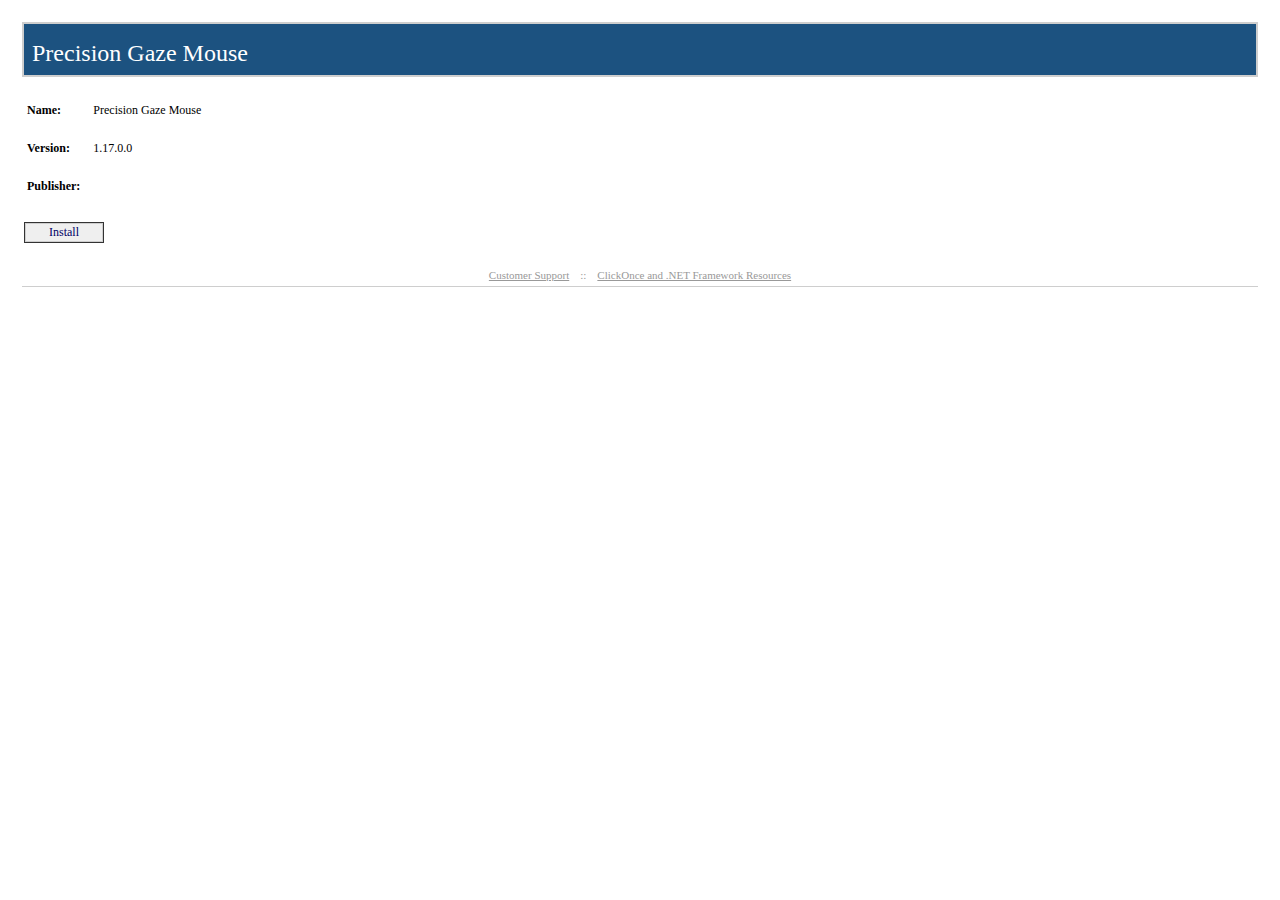
<file: static/install/publish.htm>
﻿<HTML>
  <HEAD>
    <TITLE>Precision Gaze Mouse</TITLE>
    <META HTTP-EQUIV="Content-Type" CONTENT="text/html; charset=utf-8" />
    <STYLE TYPE="text/css">
<!--
BODY{margin-top:20px; margin-left:20px; margin-right:20px; color:#000000; font-family:Tahoma; background-color:white}
A:link {font-weight:normal; color:#000066; text-decoration:none}
A:visited {font-weight:normal; color:#000066; text-decoration:none}
A:active {font-weight:normal; text-decoration:none}
A:hover {font-weight:normal; color:#FF6600; text-decoration:none}
P {margin-top:0px; margin-bottom:12px; color:#000000; font-family:Tahoma}
PRE {border-right:#f0f0e0 1px solid; padding-right:5px; border-top:#f0f0e0 1px solid; margin-top:-5px; padding-left:5px; font-size:x-small; padding-bottom:5px; border-left:#f0f0e0 1px solid; padding-top:5px; border-bottom:#f0f0e0 1px solid; font-family:Courier New; background-color:#e5e5cc}
TD {font-size:12px; color:#000000; font-family:Tahoma}
H2 {border-top: #003366 1px solid; margin-top:25px; font-weight:bold; font-size:1.5em; margin-bottom:10px; margin-left:-15px; color:#003366}
H3 {margin-top:10px; font-size: 1.1em; margin-bottom: 10px; margin-left: -15px; color: #000000}
UL {margin-top:10px; margin-left:20px}
OL {margin-top:10px; margin-left:20px}
LI {margin-top:10px; color: #000000}
FONT.value {font-weight:bold; color:darkblue}
FONT.key {font-weight: bold; color: darkgreen}
.divTag {border:1px; border-style:solid; background-color:#FFFFFF; text-decoration:none; height:auto; width:auto; background-color:#cecece}
.BannerColumn {background-color:#000000}
.Banner {border:0; padding:0; height:8px; margin-top:0px; color:#ffffff; filter:progid:DXImageTransform.Microsoft.Gradient(GradientType=1,StartColorStr='#1c5280',EndColorStr='#FFFFFF');}
.BannerTextCompany {font:bold; font-size:18pt; color:#cecece; font-family:Tahoma; height:0px; margin-top:0; margin-left:8px; margin-bottom:0; padding:0px; white-space:nowrap; filter:progid:DXImageTransform.Microsoft.dropshadow(OffX=2,OffY=2,Color='black',Positive='true');}
.BannerTextApplication {font:bold; font-size:18pt; font-family:Tahoma; height:0px; margin-top:0; margin-left:8px; margin-bottom:0; padding:0px; white-space:nowrap; filter:progid:DXImageTransform.Microsoft.dropshadow(OffX=2,OffY=2,Color='black',Positive='true');}
.BannerText {font:bold; font-size:18pt; font-family:Tahoma; height:0px; margin-top:0; margin-left:8px; margin-bottom:0; padding:0px; filter:progid:DXImageTransform.Microsoft.dropshadow(OffX=2,OffY=2,Color='black',Positive='true');}
.BannerSubhead {border:0; padding:0; height:16px; margin-top:0px; margin-left:10px; color:#ffffff; filter:progid:DXImageTransform.Microsoft.Gradient(GradientType=1,StartColorStr='#4B3E1A',EndColorStr='#FFFFFF');}
.BannerSubheadText {font:bold; height:11px; font-size:11px; font-family:Tahoma; margin-top:1; margin-left:10; filter:progid:DXImageTransform.Microsoft.dropshadow(OffX=2,OffY=2,Color='black',Positive='true');}
.FooterRule {border:0; padding:0; height:1px; margin:0px; color:#ffffff; filter:progid:DXImageTransform.Microsoft.Gradient(GradientType=1,StartColorStr='#4B3E1A',EndColorStr='#FFFFFF');}
.FooterText {font-size:11px; font-weight:normal; text-decoration:none; font-family:Tahoma; margin-top:10; margin-left:0px; margin-bottom:2; padding:0px; color:#999999; white-space:nowrap}
.FooterText A:link {font-weight:normal; color:#999999; text-decoration:underline}
.FooterText A:visited {font-weight:normal; color:#999999; text-decoration:underline}
.FooterText A:active {font-weight:normal; color:#999999; text-decoration:underline}
.FooterText A:hover {font-weight:normal; color:#FF6600; text-decoration:underline}
.ClickOnceInfoText {font-size:11px; font-weight:normal; text-decoration:none; font-family:Tahoma; margin-top:0; margin-right:2px; margin-bottom:0; padding:0px; color:#000000}
.InstallTextStyle {font:bold; font-size:14pt; font-family:Tahoma; a:#FF0000; text-decoration:None}
.DetailsStyle {margin-left:30px}
.ItemStyle {margin-left:-15px; font-weight:bold}
.StartColorStr {background-color:#4B3E1A}
.JustThisApp A:link {font-weight:normal; color:#000066; text-decoration:underline}
.JustThisApp A:visited {font-weight:normal; color:#000066; text-decoration:underline}
.JustThisApp A:active {font-weight:normal; text-decoration:underline}
.JustThisApp A:hover {font-weight:normal; color:#FF6600; text-decoration:underline}
-->

</STYLE>

</HEAD>
  <BODY>
    <TABLE WIDTH="100%" CELLPADDING="0" CELLSPACING="2" BORDER="0">

<!-- Begin Banner -->
<TR><TD><TABLE CELLPADDING="2" CELLSPACING="0" BORDER="0" BGCOLOR="#cecece" WIDTH="100%"><TR><TD><TABLE BGCOLOR="#1c5280" WIDTH="100%" CELLPADDING="0" CELLSPACING="0" BORDER="0"><TR><TD CLASS="Banner" /></TR><TR><TD CLASS="Banner"><SPAN CLASS="BannerTextCompany" /></TD></TR><TR><TD CLASS="Banner"><SPAN CLASS="BannerTextApplication">Precision Gaze Mouse</SPAN></TD></TR><TR><TD CLASS="Banner" ALIGN="RIGHT" /></TR></TABLE></TD></TR></TABLE></TD></TR>
<!-- End Banner -->


<!-- Begin Dialog -->
<TR><TD ALIGN="LEFT"><TABLE CELLPADDING="2" CELLSPACING="0" BORDER="0" WIDTH="540"><TR><TD WIDTH="496">

<!-- Begin AppInfo -->
<TABLE><TR><TD COLSPAN="3">&nbsp;</TD></TR><TR><TD><B>Name:</B></TD><TD WIDTH="5"><SPACER TYPE="block" WIDTH="10" /></TD><TD>Precision Gaze Mouse</TD></TR><TR><TD COLSPAN="3">&nbsp;</TD></TR><TR><TD><B>Version:</B></TD><TD WIDTH="5"><SPACER TYPE="block" WIDTH="10" /></TD><TD>1.17.0.0</TD></TR><TR><TD COLSPAN="3">&nbsp;</TD></TR><TR><TD><B>Publisher:</B></TD><TD WIDTH="5"><SPACER TYPE="block" WIDTH="10" /></TD><TD /></TR><tr><td colspan="3">&nbsp;</td></tr></TABLE>
<!-- End AppInfo -->


</TD></TR></TABLE>
<!-- Begin Buttons -->
<TR><TD ALIGN="LEFT"><TABLE CELLPADDING="2" CELLSPACING="0" BORDER="0" WIDTH="540" STYLE="cursor:hand" ONCLICK="window.navigate(InstallButton.href)"><TR><TD ALIGN="LEFT"><TABLE CELLPADDING="1" BGCOLOR="#333333" CELLSPACING="0" BORDER="0"><TR><TD><TABLE CELLPADDING="1" BGCOLOR="#cecece" CELLSPACING="0" BORDER="0"><TR><TD><TABLE CELLPADDING="1" BGCOLOR="#efefef" CELLSPACING="0" BORDER="0"><TR><TD WIDTH="20"><SPACER TYPE="block" WIDTH="20" HEIGHT="1" /></TD><TD><A ID="InstallButton" HREF="PrecisionGazeMouse.application">Install</A></TD><TD width="20"><SPACER TYPE="block" WIDTH="20" HEIGHT="1" /></TD></TR></TABLE></TD></TR></TABLE></TD></TR></TABLE></TD><TD WIDTH="15%" ALIGN="right" /></TR></TABLE></TD></TR>
<!-- End Buttons -->
</TD></TR>
<!-- End Dialog -->



<!-- Spacer Row -->
<TR><TD>&nbsp;</TD></TR>

<TR><TD>
<!-- Begin Footer -->
<TABLE WIDTH="100%" CELLPADDING="0" CELLSPACING="0" BORDER="0" BGCOLOR="#ffffff"><TR><TD HEIGHT="5"><SPACER TYPE="block" HEIGHT="5" /></TD></TR><TR><TD CLASS="FooterText" ALIGN="center">
<A HREF="https://github.com/PrecisionGazeMouse/PrecisionGazeMouse/issues"> Customer Support</A>
&nbsp;&nbsp;&nbsp;::&nbsp;&nbsp;&nbsp;
<A HREF="https://go.microsoft.com/fwlink/?LinkId=154571">ClickOnce and .NET Framework Resources</A>
</TD></TR><TR><TD HEIGHT="5"><SPACER TYPE="block" HEIGHT="5" /></TD></TR><TR><TD HEIGHT="1" bgcolor="#cecece"><SPACER TYPE="block" HEIGHT="1" /></TD></TR></TABLE>
<!-- End Footer -->
</TD></TR>

</TABLE>
  </BODY>
</HTML>
</file>
